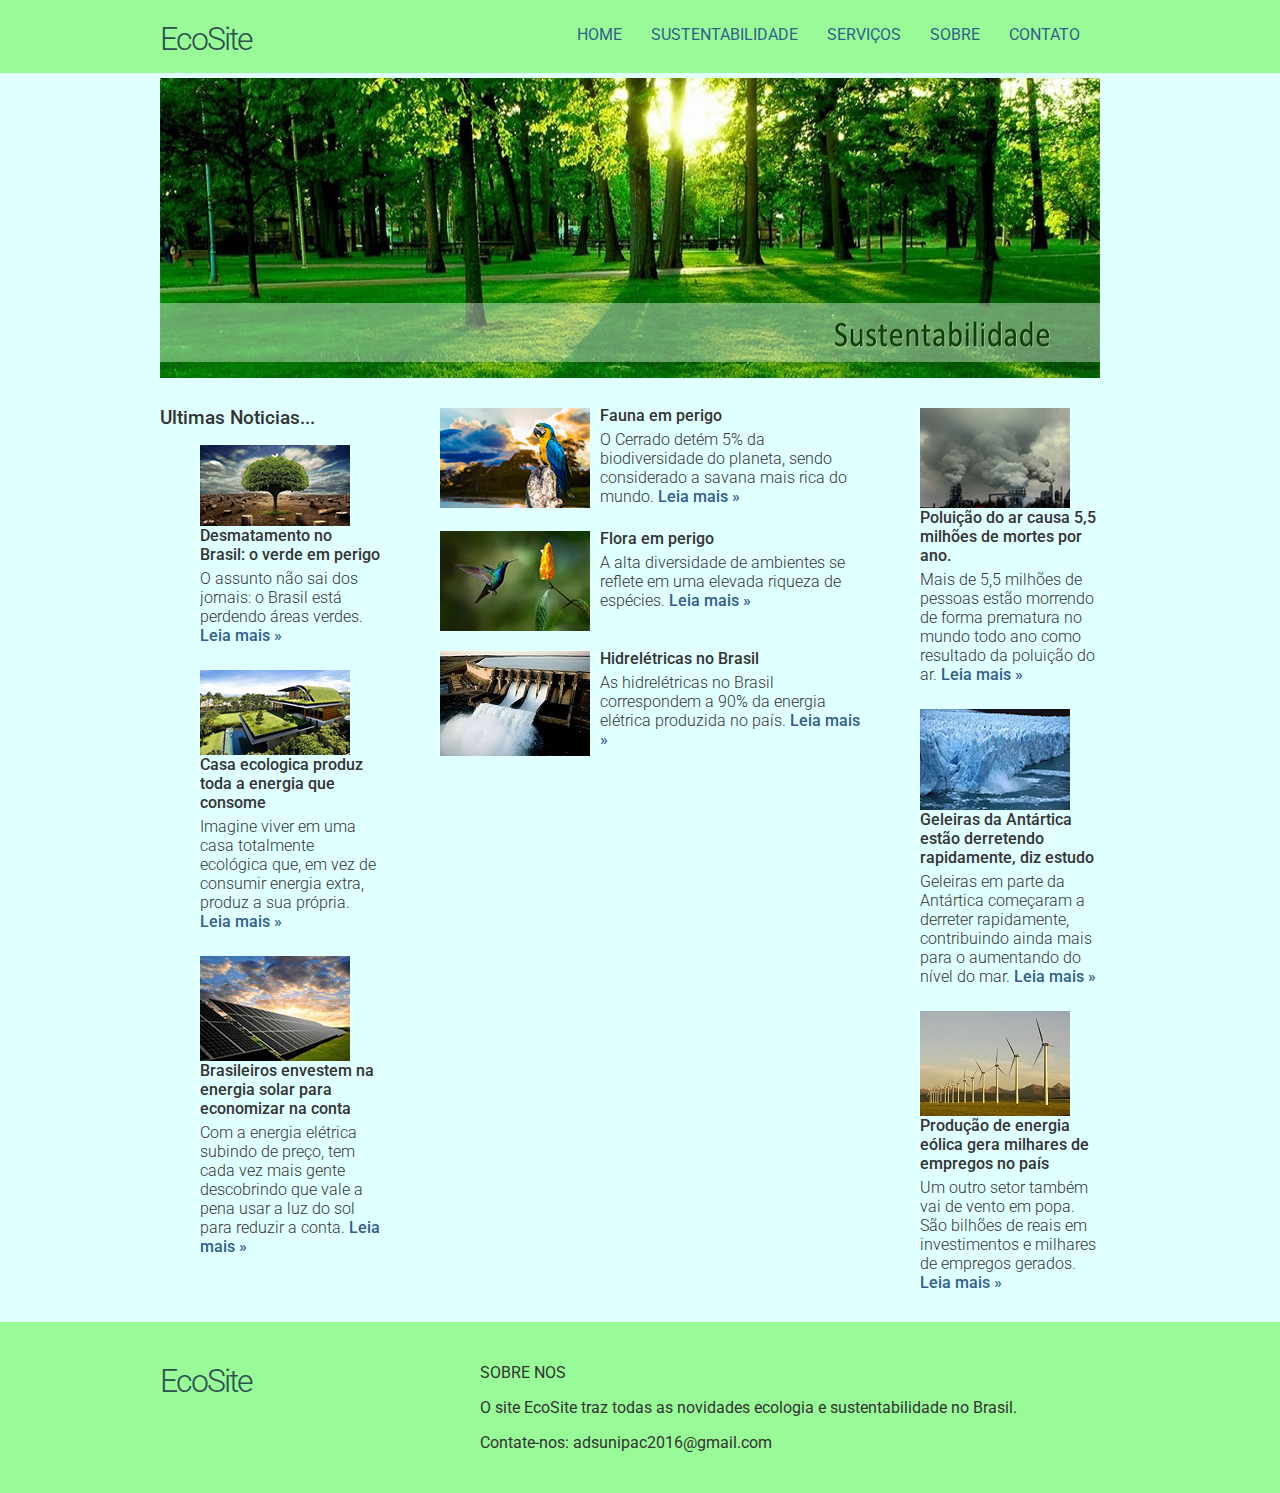
<file: index.html>
<!doctype html>
<html lang="pt-br"><!-- linguagem do site -->
<head>
  <meta http-equiv="Content-Type" content="text/html; charset=utf-8" /><!-- meta responsavel pelos acentos  -->
  <meta charset="uft-8"/>
  <title>EcoSite - Solu&ccedil;&otilde;es Ec&oacute;logicas</title><!-- titulo do site -->
  <link rel="stylesheet"href="css/normalize.css" /><!-- chama o css normalize -->
  <link href='https://fonts.googleapis.com/css?family=Roboto:400,100,300,500,700' rel='stylesheet' type='text/css' /><!-- a fonte e os tamanhos usados na pagina -->
  <link rel="stylesheet"href="css/estilo.css" /><!-- chama o estilo da pagina definido por mim no css -->
</head>

<body> <!-- oque ira aparecer na pagina -->
     <div class="header"> <!-- topo da pagina -->
       <div class="linha"> <!-- todo site e dividido em linhas e colunas assim fica mais facil separa cada conteudo do site -->
	     <header> <!-- aqui comesa o topo do meu site -->
           <div class="coluna col4"> <!-- uma coluna do tamanho col4 obs: uma linha e completa com col12 entao pode ser 3 col4 1 col12 ou ate completar as 12col-->
		     <h1 class="logo">EcoSite</h1> <!-- logo do site que ocupa uma coluna do tamanho col4 -->
		   </div>
	       <div class="coluna col8"> <!--coluna para o menu fica ao lado da col4 da logo e completa as 12col  -->
		     <nav> <!-- inicio do menu -->
		       <ul class="menu inline sem-marcador"> <!--estilo do menu definido no css-->
			     <li><a href="index.html">Home</a></li>
			     <li><a href="sustentavel.html">Sustentabilidade</a></li>
			     <li><a href="servicos.html">Serviços</a></li>
			     <li><a href="sobre.html">Sobre</a></li>
			     <li><a href="contato.html">Contato</a></li>
			   </ul>
			  </nav> <!--fim do menu  -->
           </div> <!-- fechamento de div  -->
		  </header> <!-- fim do topo do menu  -->
	     </div>
	    </div>
        <div class="meio">	<!--meio da pagina   -->	
		<div class="linha">
		  <div class="coluna col12">
		    <img src="img/f2.jpg" alt=""/> <!--unico conteudo no meio da pagina uma img   -->
		  </div>
		  </div>
		  </div>
   <div class="conteudo-extra"><!-- conteudo estra onde esta as noticias do site  -->
      <div class="linha">
        <div class="coluna col3">
	    <h3>Ultimas Noticias...</h3>
		<ul class="sem-marcador sem-padding noticias">
		  <li><!--inicio da noticia 1  -->
		     <img src="img/ecolo.jpg" alt="" /><!-- img noticia 1  -->
			   <h4>Desmatamento no Brasil: o verde em perigo</h4><!--titulo noticia 1  -->
			   <p>O assunto n&atilde;o sai dos jornais: o Brasil est&aacute perdendo &aacutereas verdes.<!-- mini text noticia 1 -->
			   <a href="http://revistaescola.abril.com.br/geografia/fundamentos/verde-perigo-426583.shtml"target="_blank">Leia mais &raquo;</a></p><!-- link para texto noticia 1 -->
		  </li>
		  <li><!--inicio da noticia 2 -->
		     <img src="img/casa.jpg" alt="" /><!--img da noticia 2 -->
			   <h4>Casa ecologica produz toda a energia que consome</h4><!--titulo da noticia 2 -->
			   <p>Imagine viver em uma casa totalmente ecol&oacute;gica que,<!--mini txt da noticia 2 -->
			   em vez de consumir energia extra, produz a sua pr&oacute;pria. 
			   <a href="http://revistacasaejardim.globo.com/Revista/Common/0,,EMI103942-16940,00-CASA+ECOLOGICA+PRODUZ+TODA+A+ENERGIA+QUE+CONSOME.html"target="_blank">Leia mais &raquo;</a></p><!--link da materia da noticia 2 -->
		  </li>
		  <li><!--inicio da noticia 3 -->
		     <img src="img/energiasolar.jpg" alt="" /><!--img da noticia 3 -->
			   <h4>Brasileiros envestem na energia solar para economizar na conta</h4><!--titulo da noticia 3 -->
			   <p>Com a energia el&eacute;trica subindo de pre&ccedil;o, tem cada vez mais gente descobrindo
			   que vale a pena usar a luz do sol para reduzir a conta.<!--mini txt da noticia 3 -->
			   <a href="http://g1.globo.com/bom-dia-brasil/noticia/2015/08/brasileiros-investem-em-energia-solar-para-economizar-na-conta-de-luz.html"target="_blank">Leia mais &raquo;</a></p><!--link da mteria da noticia 3 -->
		  </li>
		 </ul>
	 </div>
	 <div class="coluna col6"><!--inicio de uma nova coluna da msm linha -->
		  <ul class="sem-marcador sem-padding noticias"><!--estilo definido no css -->
		    <li><!--inicio da noticia 4 -->
		       <img src="img/fauna.jpg" alt="" />
			     <h4>Fauna em perigo</h4>
		 	     <p>O Cerrado det&eacute;m 5% da biodiversidade do planeta, sendo considerado a savana mais rica do mundo.
				 <a href="http://www.mma.gov.br/biomas/cerrado/fauna-e-flora"target="_blank">Leia mais &raquo;</a></p>
		    </li>
		    <li>
		       <img src="img/flora.jpg" alt="" />
			     <h4>Flora em perigo</h4>
			     <p>A alta diversidade de ambientes se reflete em uma elevada riqueza de esp&eacute;cies.
				 <a href="http://www.mma.gov.br/biomas/cerrado/fauna-e-flora"target="_blank">Leia mais &raquo;</a></p>
		    </li>
		    <li>
		       <img src="img/hidreletrica.jpg" alt="" />
			     <h4>Hidrel&eacute;tricas no Brasil</h4>
			     <p>As hidrel&eacute;tricas no Brasil correspondem a 90% da energia el&eacute;trica produzida no pa&iacutes.
				 <a href="http://mundoeducacao.bol.uol.com.br/geografia/hidreletricas-no-brasil.htm"target="_blank">Leia mais &raquo;</a></p>
		    </li>
		 </ul>
	 </div>
	 <div class="coluna col3">
		  <ul class="sem-marcador sem-padding noticias">
		    <li>
		       <img src="img/poluicao.jpg" alt="" />
			     <h4>Poluiç&atilde;o do ar causa 5,5 milh&otilde;es de mortes por ano.</h4>
		 	     <p>Mais de 5,5 milh&otilde;es de pessoas est&atilde;o morrendo de forma prematura no mundo todo ano como resultado da poluiç&atilde;o do ar.
				 <a href="http://www.bbc.com/portuguese/noticias/2016/02/160213_poluicao_mortes_fn"target="_blank">Leia mais &raquo;</a></p>
		    </li>
		    <li>
		       <img src="img/geleira.jpg" alt="" />
			     <h4>Geleiras da Ant&aacute;rtica est&atilde;o derretendo rapidamente, diz estudo</h4>
			     <p>Geleiras em parte da Ant&aacute;rtica começaram a derreter rapidamente, contribuindo ainda mais para o aumentando do nível do mar.
				 <a href="http://g1.globo.com/natureza/noticia/2015/05/geleiras-da-antartica-estao-derretendo-rapidamente-diz-estudo.html"target="_blank">Leia mais &raquo;</a></p>
		    </li>
		    <li>
		       <img src="img/eolica.jpg" alt="" />
			     <h4>Produção de energia eólica gera milhares de empregos no país</h4>
			     <p>Um outro setor também vai de vento em popa. São bilhões de reais em investimentos e milhares de empregos gerados.
				 <a href="http://g1.globo.com/jornal-nacional/noticia/2015/09/producao-de-energia-eolica-gera-milhares-de-empregos.html"target="_blank">Leia mais &raquo;</a></p>
		    </li>
		 </ul>
	 </div>
   </div>
  </div>
   <div class="footer">
    <div class="linha">
	   <footer>
	     <div class="coluna col4">
		  <h1 class="logo">EcoSite</h1>
		 </div>
		 <div class="coluna col8">
		    <span><p><strong>SOBRE NOS</p>
            <p>O site EcoSite traz todas as novidades ecologia e sustentabilidade no Brasil.</p>
			<p>Contate-nos: adsunipac2016@gmail.com</strong></p>
			</span>
	     </div>
	   </footer>
	  </div>
	 </div>
</body>
</html>
</file>
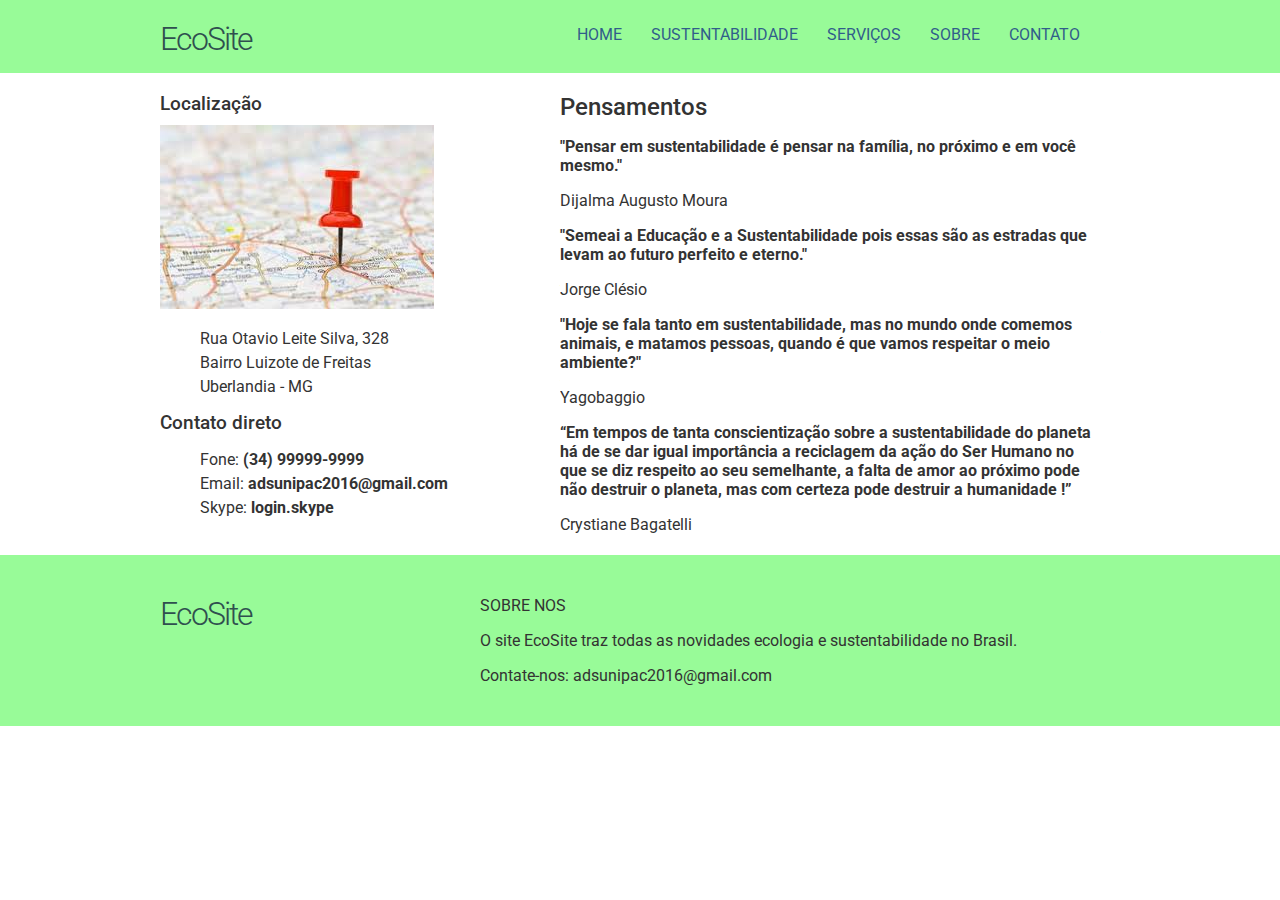
<file: contato.html>
<!doctype html>
<html lang="pt-br">
<head>
  <meta http-equiv="Content-Type" content="text/html; charset=utf-8" />
  <meta charset="uft-8"/>
  <title>EcoSite - Solu&ccedil;&otilde;es Ec&oacute;logicas</title>
  <link rel="stylesheet"href="css/normalize.css" />
  <link href='https://fonts.googleapis.com/css?family=Roboto:400,100,300,500,700' rel='stylesheet' type='text/css' />
  <link rel="stylesheet"href="css/estilo.css" />
</head>
<body>
     <div class="header">
       <div class="linha">
	     <header>
           <div class="coluna col4">
		     <h1 class="logo">EcoSite</h1>
		   </div>
	       <div class="coluna col8">
		     <nav>
		       <ul class="menu inline sem-marcador">
			     <li><a href="index.html">Home</a></li>
			     <li><a href="sustentavel.html">Sustentabilidade</a></li>
			     <li><a href="servicos.html">Servi&ccedil;os</a></li>
			     <li><a href="sobre.html">Sobre</a></li>
			     <li><a href="contato.html">Contato</a></li>
			   </ul>
			  </nav>
           </div>
		  </header>
	     </div>
	    </div>
		<div class="linha">
		  <section>
		    <div class="coluna col5 sidebar">
			  <h3>Localiza&ccedil;ão</h3>
			  <img src="img/mapa.jpg" alt="">
			  <ul class="sem-padding sem-marcador">
			    <li>Rua Otavio Leite Silva, 328</li>
				<li>Bairro Luizote de Freitas</li>
				<li>Uberlandia - MG</li>
			  </ul>
			  <h3>Contato direto</h3>
			  <ul class="sem-padding sem-marcador">
			    <li>Fone: <strong>(34) 99999-9999</strong></li>
				<li>Email: <strong>adsunipac2016@gmail.com</strong></li>
				<li>Skype: <strong>login.skype</strong></li>
			  </ul>
			</div>
			<div class="coluna col7">
			  <h2>Pensamentos</h2>
			  <p><strong>"Pensar em sustentabilidade é pensar na família, no próximo e em você mesmo."</strong></p>
                 <p>Dijalma Augusto Moura</p>
			  <p><strong>"Semeai a Educa&ccedil;ão e a Sustentabilidade pois essas são as estradas que levam ao futuro perfeito e eterno."</strong></p>
			    <p>Jorge Clésio</p>
			  <p><strong>"Hoje se fala tanto em sustentabilidade, mas no mundo onde comemos animais, e matamos pessoas, quando é que vamos respeitar o meio ambiente?"</strong></p>
			    <p>Yagobaggio</p>
			  <p><strong>“Em tempos de tanta conscientiza&ccedil;ão sobre a sustentabilidade do planeta há de se dar igual importância a reciclagem da a&ccedil;ão do Ser Humano no que 
			  se diz respeito ao seu semelhante, a falta de amor ao próximo pode não destruir o planeta, mas com certeza pode destruir a humanidade !”</strong></p>
			    <p>Crystiane Bagatelli</p>
			</div>
		  </section>
		</div>
        <div class="footer">
        <div class="linha">
	      <footer>
	        <div class="coluna col4">
		    <h1 class="logo">EcoSite</h1>
		</div>
		<div class="coluna col8">
		    <span><p><strong>SOBRE NOS</p>
            <p>O site EcoSite traz todas as novidades ecologia e sustentabilidade no Brasil.</p>
			<p>Contate-nos: adsunipac2016@gmail.com</strong></p>
			</span>
	     </div>
	   </footer>
	  </div>
	 </div>
</body>
</html>
</file>
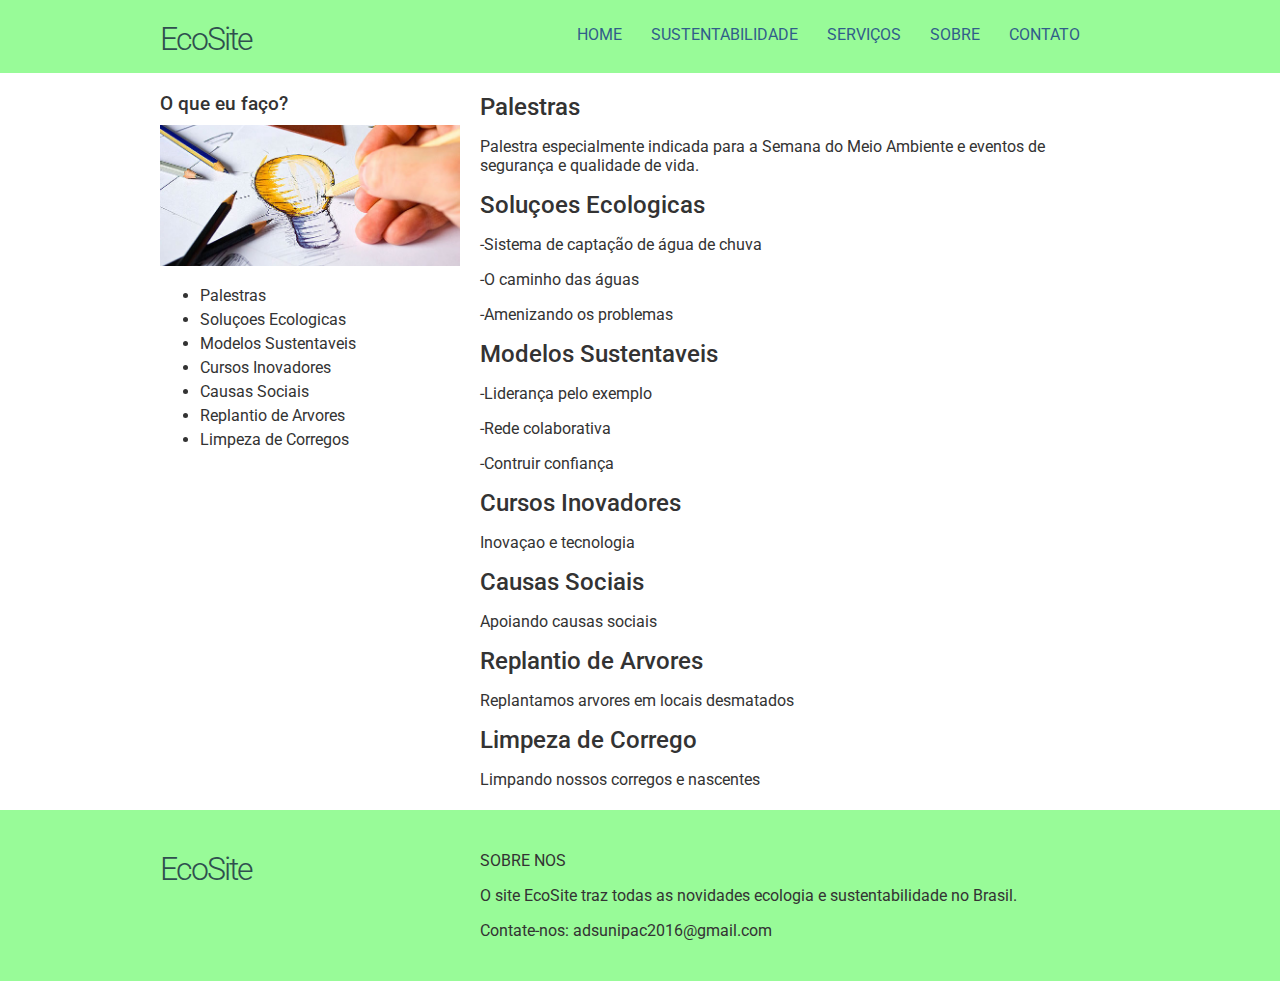
<file: servicos.html>
<!doctype html>
<html lang="pt-br">
<head>
  <meta http-equiv="Content-Type" content="text/html; charset=utf-8" />
  <meta charset="uft-8"/>
  <title>EcoSite - Solu&ccedil;&otilde;es Ec&oacute;logicas</title>
  <link rel="stylesheet"href="css/normalize.css" />
  <link href='https://fonts.googleapis.com/css?family=Roboto:400,100,300,500,700' rel='stylesheet' type='text/css' />
  <link rel="stylesheet"href="css/estilo.css" />
</head>
<body>
     <div class="header">
       <div class="linha">
	     <header>
           <div class="coluna col4">
		     <h1 class="logo">EcoSite</h1>
		   </div>
	       <div class="coluna col8">
		     <nav>
		       <ul class="menu inline sem-marcador">
			     <li><a href="index.html">Home</a></li>
			     <li><a href="sustentavel.html">Sustentabilidade</a></li>
			     <li><a href="servicos.html">Servi&ccedil;os</a></li>
			     <li><a href="sobre.html">Sobre</a></li>
			     <li><a href="contato.html">Contato</a></li>
			   </ul>
			  </nav>
           </div>
		  </header>
	     </div>
	    </div>
		<div class="linha">
		  <section>
		    <div class="coluna col4 sidebar">
			  <h3>O que eu fa&ccedil;o?</h3>
			  <img src="img/ideia.jpg" alt="">
			  <ul>
			    <li>Palestras</li>
				<li>Solu&ccedil;oes Ecologicas</li>
				<li>Modelos Sustentaveis</li>
				<li>Cursos Inovadores</li>
				<li>Causas Sociais</li>
				<li>Replantio de Arvores</li>
				<li>Limpeza de Corregos</li>
			  </ul>
			</div>
			<div class="coluna col8">
			  <h2>Palestras</h2>
			  <p>Palestra especialmente indicada para a Semana do Meio Ambiente e eventos de segurança e qualidade de vida.</p>
			  <h2>Solu&ccedil;oes Ecologicas</h2>
			  <p>-Sistema de captação de água de chuva</p>
			  <p>-O caminho das águas</p>
			  <p>-Amenizando os problemas</p>
			  <h2>Modelos Sustentaveis</h2>
			  <p>-Liderança pelo exemplo</p>
			  <p>-Rede colaborativa</p>
			  <p>-Contruir confiança</p>
			  <h2>Cursos Inovadores</h2>
			  <p>Inovaçao e tecnologia</p>
			  <h2>Causas Sociais</h2>
			  <p>Apoiando causas sociais</p>
			  <h2>Replantio de Arvores</h2>
			  <p>Replantamos arvores em locais desmatados</p>
			  <h2>Limpeza de Corrego</h2>
			  <p>Limpando nossos corregos e nascentes</p>
			</div>
		  </section>
		</div>
        <div class="footer">
        <div class="linha">
	      <footer>
	        <div class="coluna col4">
		    <h1 class="logo">EcoSite</h1>
		</div>
		<div class="coluna col8">
		    <span><p><strong>SOBRE NOS</p>
            <p>O site EcoSite traz todas as novidades ecologia e sustentabilidade no Brasil.</p>
			<p>Contate-nos: adsunipac2016@gmail.com</strong></p>
			</span>
	     </div>
	   </footer>
	  </div>
	 </div>
</body>
</html>
</file>
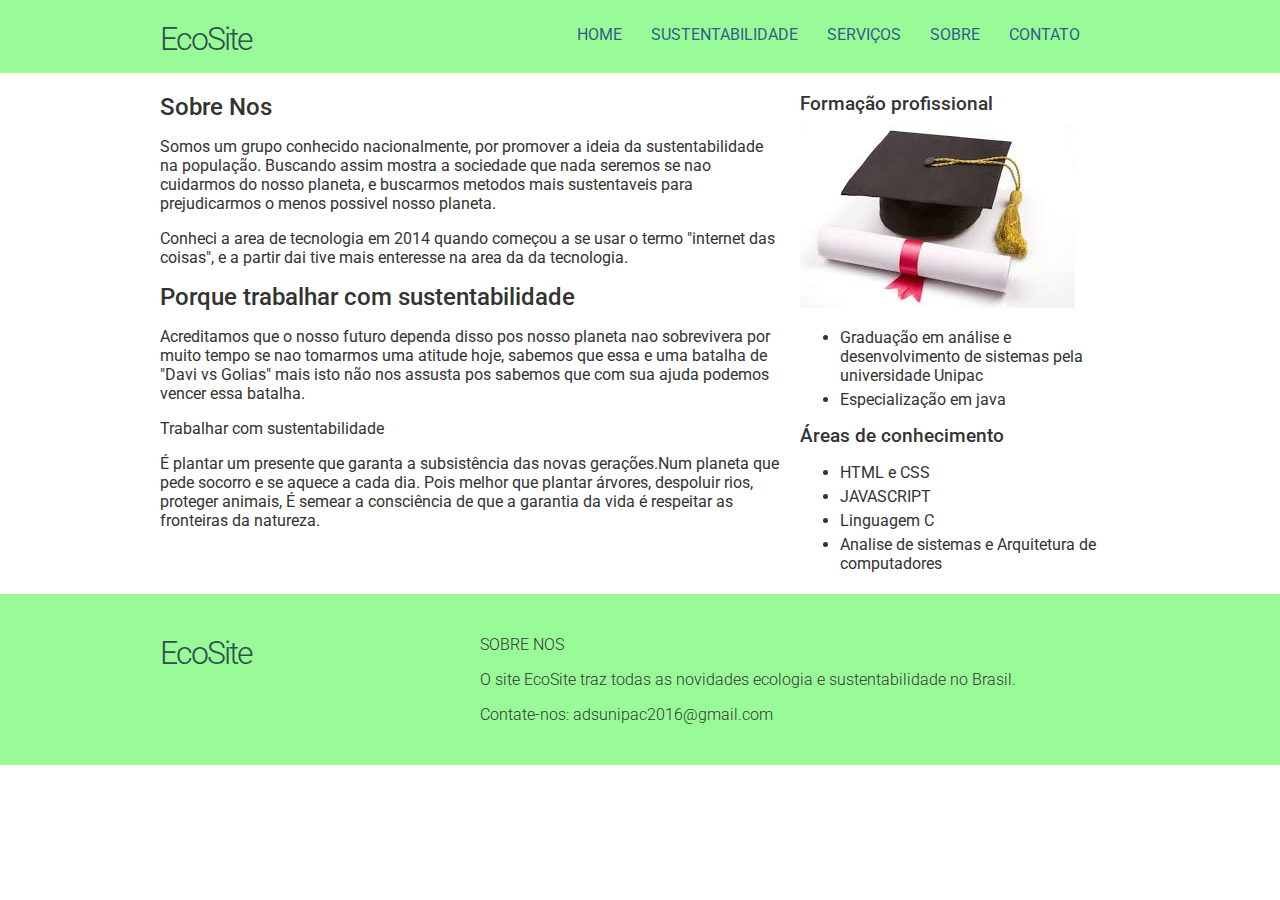
<file: sobre.html>
<!doctype html>
<html lang="pt-br">
<head>
  <meta http-equiv="Content-Type" content="text/html; charset=utf-8" />
  <meta charset="uft-8"/>
  <title>EcoSite - Solu&ccedil;&otilde;es Ec&oacute;logicas</title>
  <link rel="stylesheet"href="css/normalize.css" />
  <link href='https://fonts.googleapis.com/css?family=Roboto:400,100,300,500,700' rel='stylesheet' type='text/css' />
  <link rel="stylesheet"href="css/estilo.css" />
</head>
<body>
     <div class="header">
       <div class="linha">
	     <header>
           <div class="coluna col4">
		     <h1 class="logo">EcoSite</h1>
		   </div>
	       <div class="coluna col8">
		     <nav>
		       <ul class="menu inline sem-marcador">
			     <li><a href="index.html">Home</a></li>
			     <li><a href="sustentavel.html">Sustentabilidade</a></li>
			     <li><a href="servicos.html">Servi&ccedil;os</a></li>
			     <li><a href="sobre.html">Sobre</a></li>
			     <li><a href="contato.html">Contato</a></li>
			   </ul>
			  </nav>
           </div>
		  </header>
	     </div>
	    </div>
		<div class="linha">
		  <section>
			<div class="coluna col8">
			  <h2>Sobre Nos</h2>
			  <p>Somos um grupo conhecido nacionalmente, por promover a ideia da sustentabilidade na popula&ccedil;ão. Buscando assim mostra a sociedade que 
			  nada seremos se nao cuidarmos do nosso planeta, e buscarmos metodos mais sustentaveis para prejudicarmos o menos possivel nosso planeta. </p>
			  <p>Conheci a area de tecnologia em 2014 quando come&ccedil;ou a se usar o termo "internet das coisas", e a partir dai tive mais enteresse na area da
			   da tecnologia.</p>
			  <h2>Porque trabalhar com sustentabilidade</h2>
			  <p>Acreditamos que o nosso futuro dependa disso pos nosso planeta nao sobrevivera por muito tempo se nao tomarmos uma atitude hoje,
			   sabemos que essa e uma batalha de "Davi vs Golias" mais isto não nos assusta pos sabemos que com sua ajuda podemos vencer essa batalha. </p>
			   <p>Trabalhar com sustentabilidade<p>
			   <p>É plantar um presente que garanta a subsistência das novas gera&ccedil;ões.Num planeta que pede socorro e se aquece a cada dia. Pois melhor 
			    que plantar árvores, despoluir rios, proteger animais, É semear a consciência de que a garantia da vida é respeitar as fronteiras da 
				natureza.</p>
			</div>
			<div class="coluna col4 sidebar">
			  <h3>Forma&ccedil;ão profissional</h3>
			  <img src="img/formado.jpg" alt="">
			  <ul>
			    <li>Gradua&ccedil;ão em análise e desenvolvimento de sistemas pela universidade Unipac</li>
				<li>Especializa&ccedil;ão em java</li>
			  </ul>
			  <h3>Áreas de conhecimento</h3>
			   <ul>
			    <li>HTML e CSS</li>
				<li>JAVASCRIPT</li>
				<li>Linguagem C</li>
				<li>Analise de sistemas e Arquitetura de computadores</li>
			  </ul>
			</div>
		  </section>
		</div>
        <div class="footer">
        <div class="linha">
	      <footer>
	        <div class="coluna col4">
		    <h1 class="logo">EcoSite</h1>
		</div>
		<div class="coluna col8">
		    <span><p></strong>SOBRE NOS</p>
            <p>O site EcoSite traz todas as novidades ecologia e sustentabilidade no Brasil.</p>
			<p>Contate-nos: adsunipac2016@gmail.com</strong></p>
			</span>
	     </div>
	   </footer>
	  </div>
	 </div>
</body>
</html>
</file>
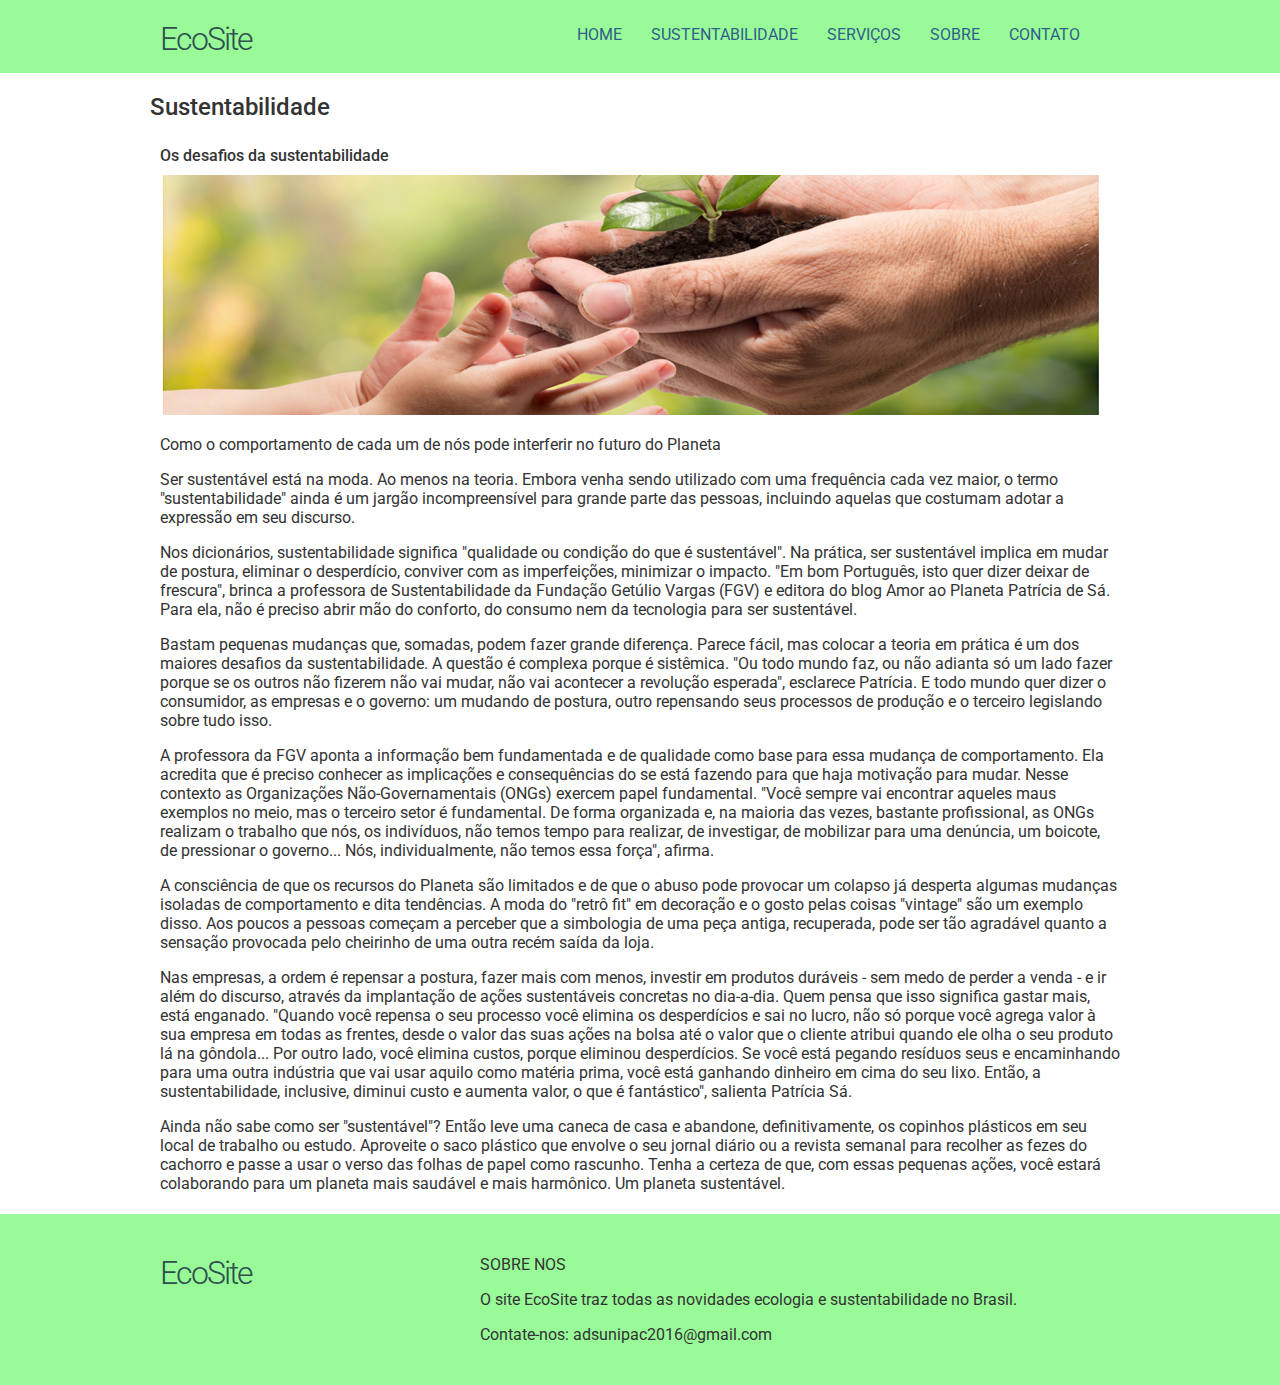
<file: sustentavel.html>
<!doctype html>
<html lang="pt-br">
<head>
  <meta http-equiv="Content-Type" content="text/html; charset=utf-8" />
  <meta charset="uft-8"/>
  <title>EcoSite - Solu&ccedil;&otilde;es Ec&oacute;logicas</title>
  <link rel="stylesheet"href="css/normalize.css" />
  <link href='https://fonts.googleapis.com/css?family=Roboto:400,100,300,500,700' rel='stylesheet' type='text/css' />
  <link rel="stylesheet"href="css/estilo.css" />
  </head>
<body>
     <div class="header">
       <div class="linha">
	     <header>
           <div class="coluna col4">
		     <h1 class="logo">EcoSite</h1>
		   </div>
	       <div class="coluna col8">
		     <nav>
		       <ul class="menu inline sem-marcador">
			     <li><a href="index.html">Home</a></li>
			     <li><a href="sustentavel.html">Sustentabilidade</a></li>
			     <li><a href="servicos.html">Servi&ccedil;os</a></li>
			     <li><a href="sobre.html">Sobre</a></li>
			     <li><a href="contato.html">Contato</a></li>
			   </ul>
			  </nav>
           </div>
		  </header>
	     </div>
	    </div>
		<div class="linha">
		   <section>
		      <h2>Sustentabilidade</h2>
		        <div class="coluna col12">
				  <h4>Os desafios da sustentabilidade</h4>
				    <img src="img/sust.png" alt="" />
					 <p>Como o comportamento de cada um de nós pode interferir no futuro do Planeta</p>
                      <p>Ser sustentável está na moda. Ao menos na teoria. Embora venha sendo utilizado com uma 
					  frequência cada vez maior, o termo "sustentabilidade" ainda é um jargão incompreensível para 
					  grande parte das pessoas, incluindo aquelas que costumam adotar a expressão em seu discurso.</P> 
                      <p>Nos dicionários, sustentabilidade significa "qualidade ou condição do que é sustentável". Na prática, ser 
					  sustentável implica em mudar de postura, eliminar o desperdício, conviver com as imperfeições, minimizar o impacto.
					  "Em bom Português, isto quer dizer deixar de frescura", brinca a professora de Sustentabilidade da Fundação Getúlio Vargas (FGV)
					  e editora do blog Amor ao Planeta Patrícia de Sá. Para ela, não é preciso abrir mão do conforto, do consumo nem da tecnologia 
					  para ser sustentável.</p>
					  <p>Bastam pequenas mudanças que, somadas, podem fazer grande diferença. 
                       Parece fácil, mas colocar a teoria em prática é um dos maiores desafios da sustentabilidade. A questão é complexa porque é sistêmica.
					   "Ou todo mundo faz, ou não adianta só um lado fazer porque se os outros não fizerem não vai mudar, não vai acontecer a revolução 
					   esperada", esclarece Patrícia. E todo mundo quer dizer o consumidor, as empresas e o governo: um mudando de postura, outro 
					   repensando seus processos de produção e o terceiro legislando sobre tudo isso.</P> 
                        <p>A professora da FGV aponta a informação bem fundamentada e de qualidade como base para essa mudança de comportamento. 
						Ela acredita que é preciso conhecer as implicações e consequências do se está fazendo para que haja motivação para mudar. 
						Nesse contexto as Organizações Não-Governamentais (ONGs) exercem papel fundamental. "Você sempre vai encontrar aqueles maus 
						exemplos no meio, mas o terceiro setor é fundamental. De forma organizada e, na maioria das vezes, bastante profissional, 
						as ONGs realizam o trabalho que nós, os indivíduos, não temos tempo para realizar, de investigar, de mobilizar para uma denúncia,
						um boicote, de pressionar o governo... Nós, individualmente, não temos essa força", afirma.</p> 
                         <p>A consciência de que os recursos do Planeta são limitados e de que o abuso pode provocar um colapso já desperta algumas 
						 mudanças isoladas de comportamento e dita tendências. A moda do "retrô fit" em decoração e o gosto pelas coisas "vintage" 
						 são um exemplo disso. Aos poucos a pessoas começam a perceber que a simbologia de uma peça antiga, recuperada, pode ser tão 
						 agradável quanto a sensação provocada pelo cheirinho de uma outra recém saída da loja.</p> 
                          <p>Nas empresas, a ordem é repensar a postura, fazer mais com menos, investir em produtos duráveis - sem medo de perder a 
						  venda - e ir além do discurso, através da implantação de ações sustentáveis concretas no dia-a-dia. Quem pensa que isso significa 
						  gastar mais, está enganado. "Quando você repensa o seu processo você elimina os desperdícios e sai no lucro, não só porque você 
						  agrega valor à sua empresa em todas as frentes, desde o valor das suas ações na bolsa até o valor que o cliente atribui quando 
						  ele olha o seu produto lá na gôndola... Por outro lado, você elimina custos, porque eliminou desperdícios. Se você está pegando 
						  resíduos seus e encaminhando para uma outra indústria que vai usar aquilo como matéria prima, você está ganhando dinheiro em cima 
						  do seu lixo. Então, a sustentabilidade, inclusive, diminui custo e aumenta valor, o que é fantástico", salienta Patrícia Sá.</p> 
                        <p>Ainda não sabe como ser "sustentável"? Então leve uma caneca de casa e abandone, definitivamente, os copinhos plásticos em seu 
						local de trabalho ou estudo. Aproveite o saco plástico que envolve o seu jornal diário ou a revista semanal para recolher as fezes
						do cachorro e passe a usar o verso das folhas de papel como rascunho. Tenha a certeza de que, com essas pequenas ações, você estará 
						colaborando para um planeta mais saudável e mais harmônico. Um planeta sustentável.</p>
		   </section>
        </div>
        <div class="footer">
        <div class="linha">
	     <footer>
	      <div class="coluna col4">
		   <h1 class="logo">EcoSite</h1>
		  </div>
		  <div class="coluna col8">
		    <span><p><strong>SOBRE NOS</p>
            <p>O site EcoSite traz todas as novidades ecologia e sustentabilidade no Brasil.</p>
			<p>Contate-nos: adsunipac2016@gmail.com</strong></p>
			</span>
	     </div>
	   </footer>
	  </div>
	 </div>
</body>
</html>
</file>
<file: css/estilo.css>
body{
	font-family: 'Roboto', sans-serif;
	color: #333;
}
a:link, a:active, a:visited{
	color: #315e8a;
	text-decoration: none;
}
a: hover{
	text-decoration: underline;
}
/*grid 960px*/
.linha{
	width: 980px;
	margin: 0 auto;
	overflow: auto;
	padding: 5px 0;
}
.coluna{
	padding:0 10px;
	float: left;/*flutua para esquerda as colunas*/
}
.col1{
	width: 60px;
}
.col2{
	width: 140px;
}
.col3{
	width: 220px;
}
.col4{
	width: 300px;
}
.col5{
	width: 380px;
}
.col6{
	width: 460px;
}
.col7{
	width: 540px;
}
.col8{
	width: 620px;
}
.col9{
	width: 700px;
}
.col10{
	width: 780px;
}
.col11{
	width: 860px;
}
.col2{
	width: 940px;
}
/*estilos reutilizados*/
.sem-padding{
	padding: 0 important;
}
.sem-margin{
	margin: 0 important;
}
h1, h2, h3, h4, h5, h6{
     font-weight: 500;
    margin: 15px 0 10px 0;	 
}
ul li, ol li{
	margin-bottom: 5px;
} 
ul.inline li, ol.inline li{
	display: inline;
	margin-right: 15px;
}
ul.inline li:last-child, ol.inline li{
	margin-right: 15px;
}
ul.sem-marcador, ol.sem-marcador{
	list-style: none;
}
a.botao, input.botao{
	background: #1f3c58;
	padding: 5px 10px;
	border-radius:3px;
	color: #ebebeb;
	cursor: pointer;
	margin: 5px 0;
	display: inline-black;
	border: none;
}
a.botao:hover, input.botao:hover{
	background: #315e8a;
	text-decoration: none;
}
img{
	max-width: 100%;
	height: auto;
}
/*layout do site*/
.header{
	background: #98FB98;
}
h1.logo{
	font-weight: 300;
	color: #2F4F4F;
	letter-spacing: -2px;
}
.conteudo-extra{
	background: #E0FFFF;
}
.meio{
	background: #E0FFFF;
}
.footer{
	background: #98FB98;
	color:;
	padding: 20px 0;
	font-weight: 300;
}
.menu{
	text-transform: uppercase;
	text-align: right;
	margin-top: 20px;
}
.menu li a{
	padding: 5px 5px;
	border-radius:3px;
}
.menu li a:hover{
	text-decoration: none;
	background: #1f3c58;
	color: #ebebeb;
}
ul.noticias li{
	clear: both;
	display: block;
	overflow: hidden;
	margin-bottom: 20px;	
}
ul.noticias li img{
	widows:70px;
	height: auto;
	margin-right: 10px;
	float: left;
}
ul.noticias li h4{
	margin: -2px 0 5px 0;
	font-weight: 500;
}
ul.noticias li p{
	margin: 5px 0;
	font-weight: 300;
}
ul.noticias li p a{
	font-weight: 500;
}
</file>
